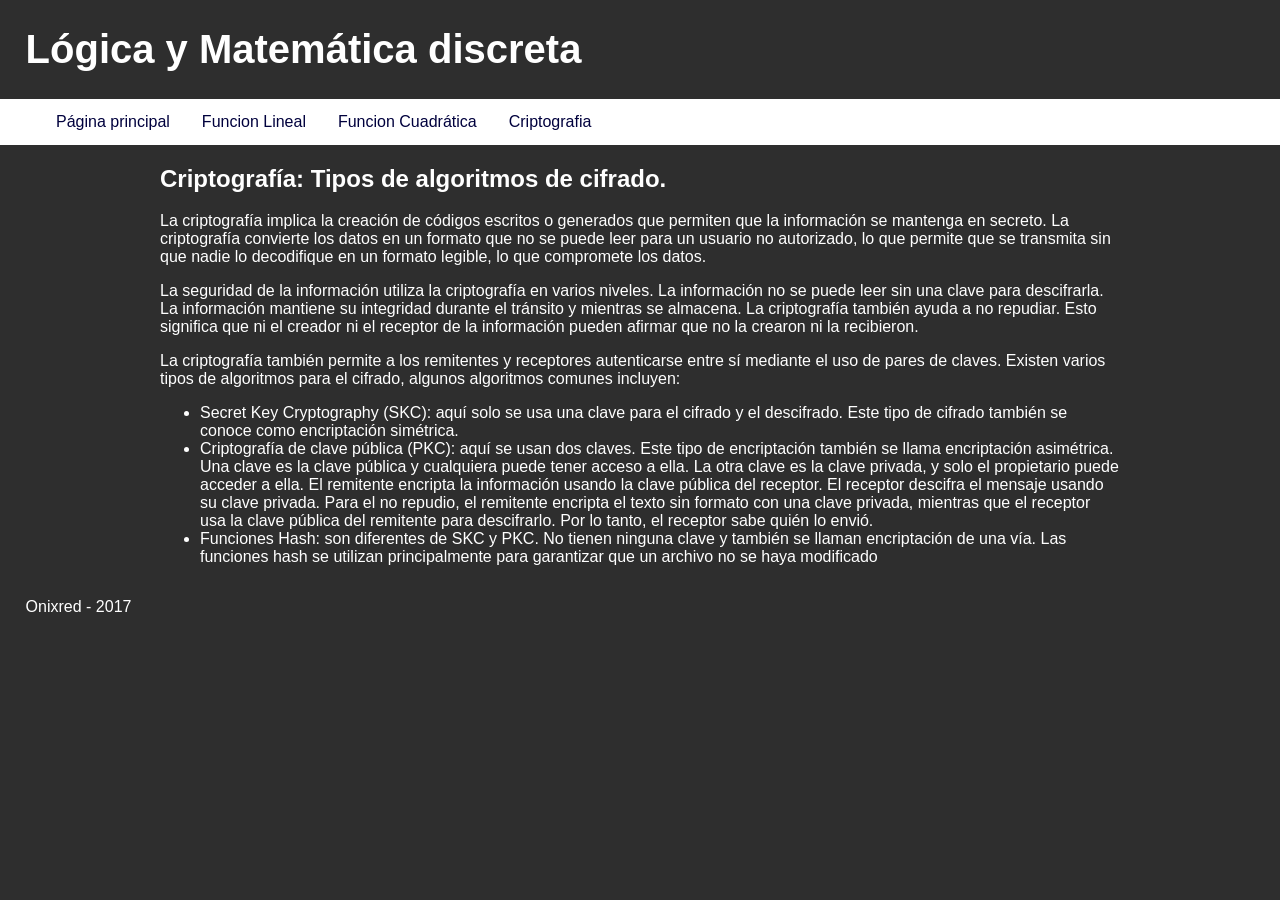
<file: cifrado.html>
<!DOCTYPE html>
<html lang="es">
<head>
	<meta charset="UTF-8">
	<title>Lógica y Matemática discreta</title>
	<link rel="stylesheet" href="estilos/estilos.css">
</head>
<body>
	<header class="header">
		<h1>Lógica y Matemática discreta</h1>

		<nav class="menu">
			<ul>
				<li><a href="index.html">Página principal</a></li>
				<li><a href="funcion-lineal.html">Funcion Lineal</a></li>
				<li><a href="funcion-cuadratica.html">Funcion Cuadrática</a></li>
				<li><a href="cifrado.html">Criptografia</a></li>
			</ul>
		</nav>
	</header>

	<main class="main">
		<article>
		<h2>Criptografía: Tipos de algoritmos de cifrado.</h2>
		<p>La criptografía implica la creación de códigos escritos o generados que permiten que la información se mantenga en secreto. La criptografía convierte los datos en un formato que no se puede leer para un usuario no autorizado, lo que permite que se transmita sin que nadie lo decodifique en un formato legible, lo que compromete los datos.</p>

		<p>La seguridad de la información utiliza la criptografía en varios niveles. La información no se puede leer sin una clave para descifrarla. La información mantiene su integridad durante el tránsito y mientras se almacena. La criptografía también ayuda a no repudiar. Esto significa que ni el creador ni el receptor de la información pueden afirmar que no la crearon ni la recibieron.</p>
		<p>La criptografía también permite a los remitentes y receptores autenticarse entre sí mediante el uso de pares de claves. Existen varios tipos de algoritmos para el cifrado, algunos algoritmos comunes incluyen:</p>
		<ul>
			<li>Secret Key Cryptography (SKC): aquí solo se usa una clave para el cifrado y el descifrado. Este tipo de cifrado también se conoce como encriptación simétrica.</li>
			<li>Criptografía de clave pública (PKC): aquí se usan dos claves. Este tipo de encriptación también se llama encriptación asimétrica. Una clave es la clave pública y cualquiera puede tener acceso a ella. La otra clave es la clave privada, y solo el propietario puede acceder a ella. El remitente encripta la información usando la clave pública del receptor. El receptor descifra el mensaje usando su clave privada. Para el no repudio, el remitente encripta el texto sin formato con una clave privada, mientras que el receptor usa la clave pública del remitente para descifrarlo. Por lo tanto, el receptor sabe quién lo envió.</li>
			<li>Funciones Hash: son diferentes de SKC y PKC. No tienen ninguna clave y también se llaman encriptación de una vía. Las funciones hash se utilizan principalmente para garantizar que un archivo no se haya modificado</li>
		</ul>

	
	</article>
	</main>

	<footer>
		<p>Onixred - 2017</p>
	</footer>
</body>
</html>
</file>
<file: estilos/estilos.css>
body {
            background: #2e2e2e;
            color: #ffffff;
            font-family: sans-serif;
            font-size: medium;
            font-style: normal;
            font-weight: normal;
            margin: 0px;
            
        }

.main {
    max-width: 75%;      /* o 70ch, que es ~70 caracteres de ancho */
    margin: 0 auto;        /* centra el bloque */
    padding: 0 1.5rem;     /* respira en pantallas chicas */
}
.header h1 {
	color: rgb(255, 255, 255);
	font-size: 2.5em;
	font-family:  sans-serif;
	margin-left: 2%;
}

.header h2 {
	color: red;
	font-size: 2.0em;
	text-align: left;
	margin-left: 2%;
	font-family: sans-serif;
}



.menu ul{
    list-style-type: none;
    width: 100%;
    overflow: hidden;
    background-color: #ffffff;
}

.menu li {
    float: left;
}

.menu li a {
    display: block;
    color: rgb(0, 1, 61);
    text-align: center;
    padding: 14px 16px;
    text-decoration: none;
    font-family: sans-serif;
}

.menu li a:hover {
    background-color: #a0a0a0;
}



.latex img{
	display:block;
	margin:auto;
	padding: 7px;
}

footer{
	position: absolute;
	margin-left: 2%;


}

 div.alert {
            margin-left: 1%;
            margin-bottom: 1%;	
            width: 98%;
        }

            div.alert table {
                border: 1px;
                font-size: 100%;
                width: 100%;
                border: solid 1 #0e1246;
            }

                div.alert table th {
                    text-align: left;
                    background: #000000;
                    border-bottom-width: 1px;
                    color: #000000;
                    padding-left: 5px;
                    padding-right: 5px;
                    border: solid 1px #050833;
                }

                div.alert table td {
                    background: #FFFFFF;
                    border-top-color: #D8D8D8;
                    border-top-style: solid;
                    border-top-width: 1px;
                    padding-left: 5px;
                    padding-right: 5px;
                    border: solid 1px #DEDFEF;
                }
</file>
